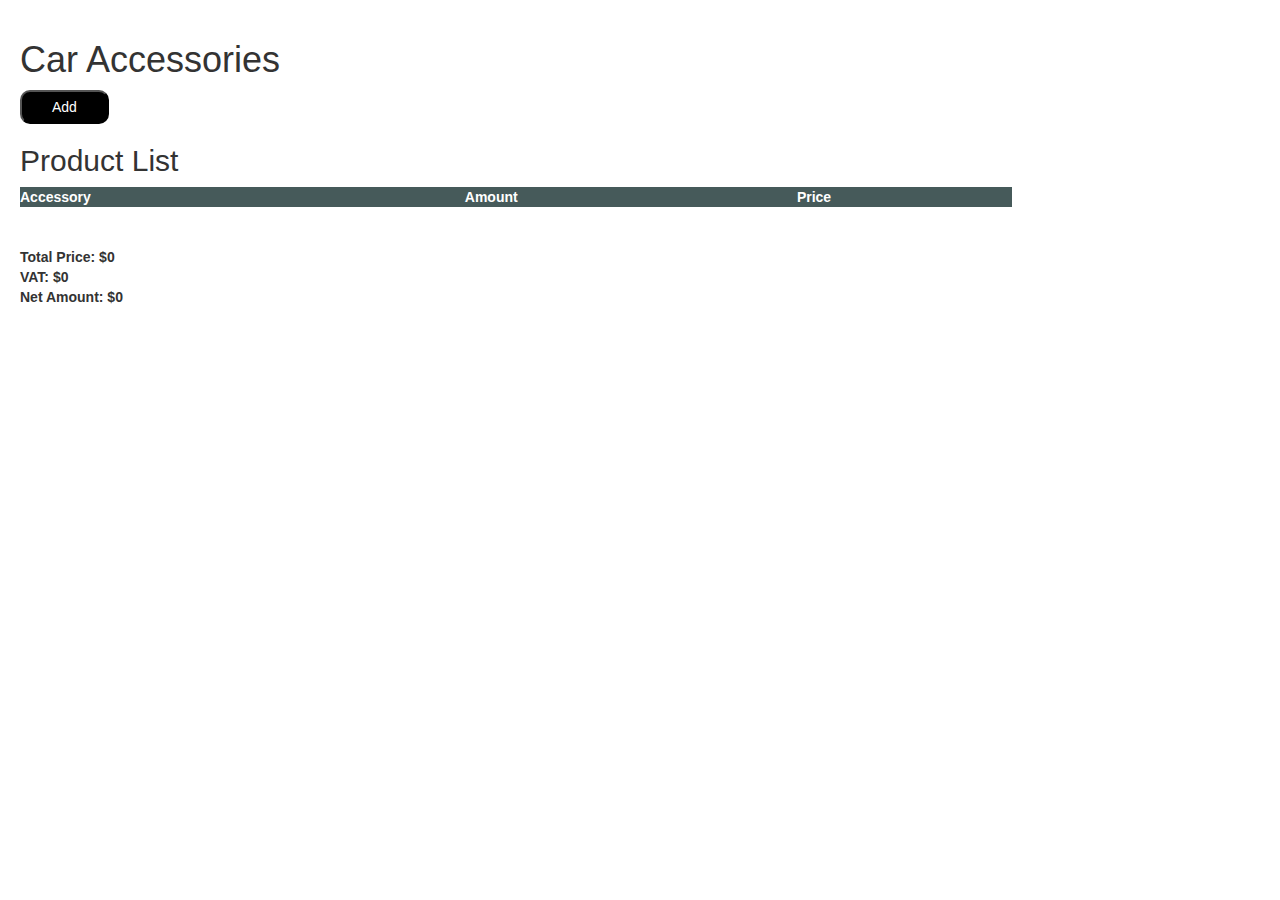
<file: accessory/index.html>
<!DOCTYPE html>
<html>
<head>
    <title>Car Accessories</title>  
    <link rel = "stylesheet" href="../style/global.css">
    <script src="https://code.jquery.com/jquery-3.7.1.slim.min.js" integrity="sha256-kmHvs0B+OpCW5GVHUNjv9rOmY0IvSIRcf7zGUDTDQM8=" crossorigin="anonymous"></script> 
    <link rel="stylesheet" href="https://stackpath.bootstrapcdn.com/bootstrap/3.4.1/css/bootstrap.min.css"
    integrity="sha384-HSMxcRTRxnN+Bdg0JdbxYKrThecOKuH5zCYotlSAcp1+c8xmyTe9GYg1l9a69psu" crossorigin="anonymous">
</head>
<body style="padding: 20px">
    <h1>Car Accessories</h1>
   
   <!-- <form id="accessoryForm">
        <label for="accessory">Select an accessory:</label>
        <select id="accessory" name="accessory">
            <option value="carCover">Car Cover</option>
            <option value="seatCovers">Seat Covers</option>
            <option value="floorMats">Floor Mats</option>
            <option value="wheel"> Wheel </option>
          
        </select>
       
        <label for="amount">Amount:</label>
        <input type="number" id="amount" name="amount" min="1" value="1">
       
        <button type="button" onclick="addToProductList()">Add</button>
    </form>
-->
<button type="button" data-toggle="modal" data-target="#modal" style="background-color: black; color: white; padding: 5px 30px; border-radius: 10px"
>Add</button>
    <h2>Product List</h2>

    <table id="productList">
        <thead>
        <tr>
            <th>Accessory</th>
            <th>Amount</th>
            <th>Price</th>
        </tr>
    </thead>
    <tbody>

    </tbody>
    </table>
   <br>
   <br>
    <p class="total">Total Price: $<span id="totalPrice">0</span>
    <br>VAT: $<span id="vatAmount">0</span><br>
    Net Amount: $<span id="netPrice">0</span></p>

    <!-- Modal -->
    <div class="modal fade " id="modal" tabindex="-1" role="dialog"
    aria-labelledby="exampleModalLabel" aria-hidden="true">
    <div class="modal-dialog" role="document">
        <div class="modal-content">
            <div class="modal-header">
                <h2 class="modal-title" id="exampleModalLabel">Add Item</h2>
                <button type="button" class="close" data-dismiss="modal" aria-label="Close">
                    <span aria-hidden="true">&times;</span>
                </button>
            </div>
            <div class="modal-body">
                <table class="table">
                    <tr>
                        <td>Accessories</td>
                        <td>
                            <select id="accessory" style="background-color: black;" name="accessory">
                                <option value="carCover">Car Cover</option>
                                <option value="seatCovers">Seat Covers</option>
                                <option value="floorMats">Floor Mats</option>
                                <option value="wheel"> Wheel </option>
                              
                            </select>

                        </td>
                    </tr>
                    <tr>
                        <td>Amount</td>
                        <td><input  style="background-color: black;" type="number" min="0" id="amount"></td>
                    </tr>
                   
                </table>
            </div>
            <div class="modal-footer">
                <button type="button" class="btn btn-secondary" data-dismiss="modal">Close</button>
                <button type="button" class="btn" style="background-color: black; color: white" onclick="addItem()">Save New
                    Item</button>
            </div>
        </div>
    </div>
</div>
<script src="https://code.jquery.com/jquery-3.6.0.min.js"
integrity="sha256-/xUj+3OJU5yExlq6GSYGSHk7tPXikynS7ogEvDej/m4="
crossorigin="anonymous"></script>  
    <script>
        const items = []

        function addItem(){
            const accessory = $("#accessory").val();
            const amount = $("#amount").val();
            const price = calculatePrice(accessory);
            const total = price * amount;
            items.push({accessory, amount, total});
            renderTable();
            $('#modal').modal('hide');
        }
        function deleteItem(index){
            items.splice(index, 1);
            renderTable();
        }

        function renderTable(){
            const tableRef = $("#productList tbody");
            tableRef.empty();
            items.forEach((item, index) => {
                tableRef.append(`
                <tr>
                    <td>${item.accessory}</td>
                    <td>${item.amount}</td>
                    <td>${item.total}<button style="background-color: red; color: white; padding: 5px 5px; border-radius: 50%; margin-left: 10px" onclick="deleteItem(${index})">X</button></td>

                </tr>s
                `)

            })
            updateTotalPrice();
            calculateVAT();

        }

        function updateTotalPrice(){
            const totalPrice = items.reduce((acc, item) => acc + item.total, 0);
            $("#totalPrice").text(totalPrice);
        }
        function calculateVAT(){
            const totalPrice = items.reduce((acc, item) => acc + item.total, 0);
            const vatAmount = totalPrice * 0.07;
            const netPrice = totalPrice + vatAmount;
            $("#vatAmount").text(vatAmount.toFixed(2));
            $("#netPrice").text(netPrice);
        }

        function calculatePrice(accessory) {
            // Add your own logic to calculate the price based on the selected accessory
            switch (accessory) {
                case "carCover":
                    return 50;
                case "seatCovers":
                    return 30;
                case "floorMats":
                    return 20;
                case "wheel":
                    return 10;
                // Add more cases as needed
                default:
                    return 0;
            }
        }
       

    </script>
    <script src="https://stackpath.bootstrapcdn.com/bootstrap/3.4.1/js/bootstrap.min.js"
    integrity="sha384-aJ21OjlMXNL5UyIl/XNwTMqvzeRMZH2w8c5cRVpzpU8Y5bApTppSuUkhZXN0VxHd"
    crossorigin="anonymous"></script>
</body>
</html>
</file>
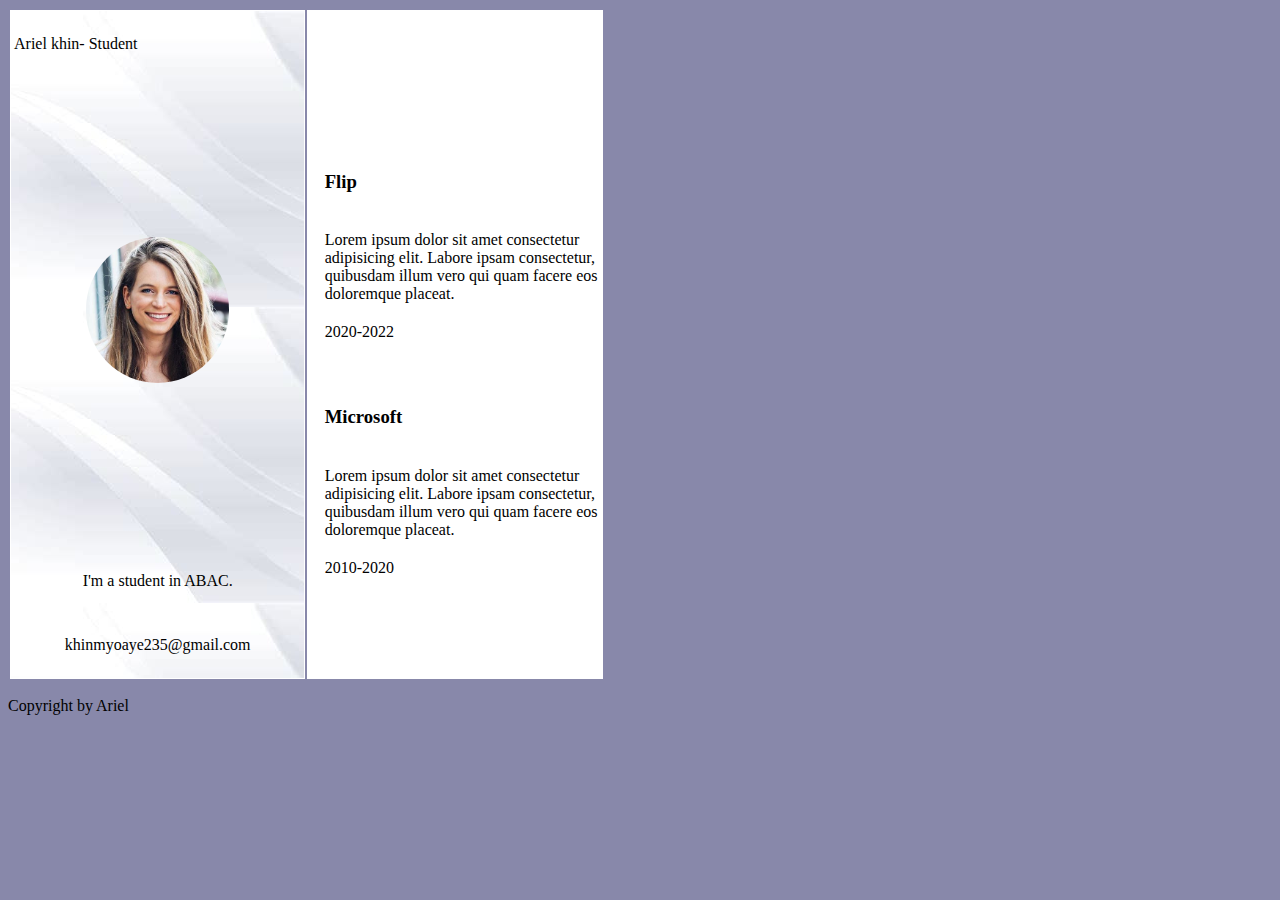
<file: about.html>
<!DOCTYPE html>
<html lang="en">
<head>
    <meta charset="UTF-8">
    <meta name="viewport" content="width=device-width, initial-scale=1.0">
    
</head>
<body style="background-color: #8888AA;">
    <table border="0" >
        <tr style="background-color: white;"                                              >
          <td style="width: 220pt">
            <table style="height:500pt; background-image:url('img/background.jpg');
            ">
              <tr>
                <td >Ariel khin- Student</td>
              </tr>
              <tr>
                <td  style="text-align: center;">
                  <img src="img/profile.jpg" alt="my picture" width="50%" style="border-radius: 50%;" />
                </td>
              </tr>
              <tr>
                <td style="text-align: center;">
                  I'm a student in ABAC.
                </td>
              </tr>
              <tr>
                <td style="text-align: center;">khinmyoaye235@gmail.com</td>
              </tr>
            </table>
          </td>
          <td style="width: 220pt">
           
            <table style="margin-top: 30pt
            ; margin-left:10pt" >
              <tr>
                <td><h3>Flip</h3></td>
              </tr>
              <tr>
                <td>
                  <p>
                    Lorem ipsum dolor sit amet consectetur adipisicing elit.
                    Labore ipsam consectetur, quibusdam illum vero qui quam facere
                    eos doloremque placeat.
                  </p>
                </td>
              </tr>
              <tr>
                <td>2020-2022</td>
              </tr>
            </table>
            <table style="margin-top: 30pt
            ; margin-left:10pt">
              <tr>
                <td><h3>Microsoft</h3></td>
              </tr>
              <tr>
                <td>
                  <p>
                    Lorem ipsum dolor sit amet consectetur adipisicing elit.
                    Labore ipsam consectetur, quibusdam illum vero qui quam facere
                    eos doloremque placeat.
                  </p>
                </td>
              </tr>
              <tr>
                <td>2010-2020</td>
              </tr>
            </table>
          </td>
        </tr>
      </table> 
</body>
<footer>
    <p>Copyright by Ariel</p>
</footer>
</html>
</file>
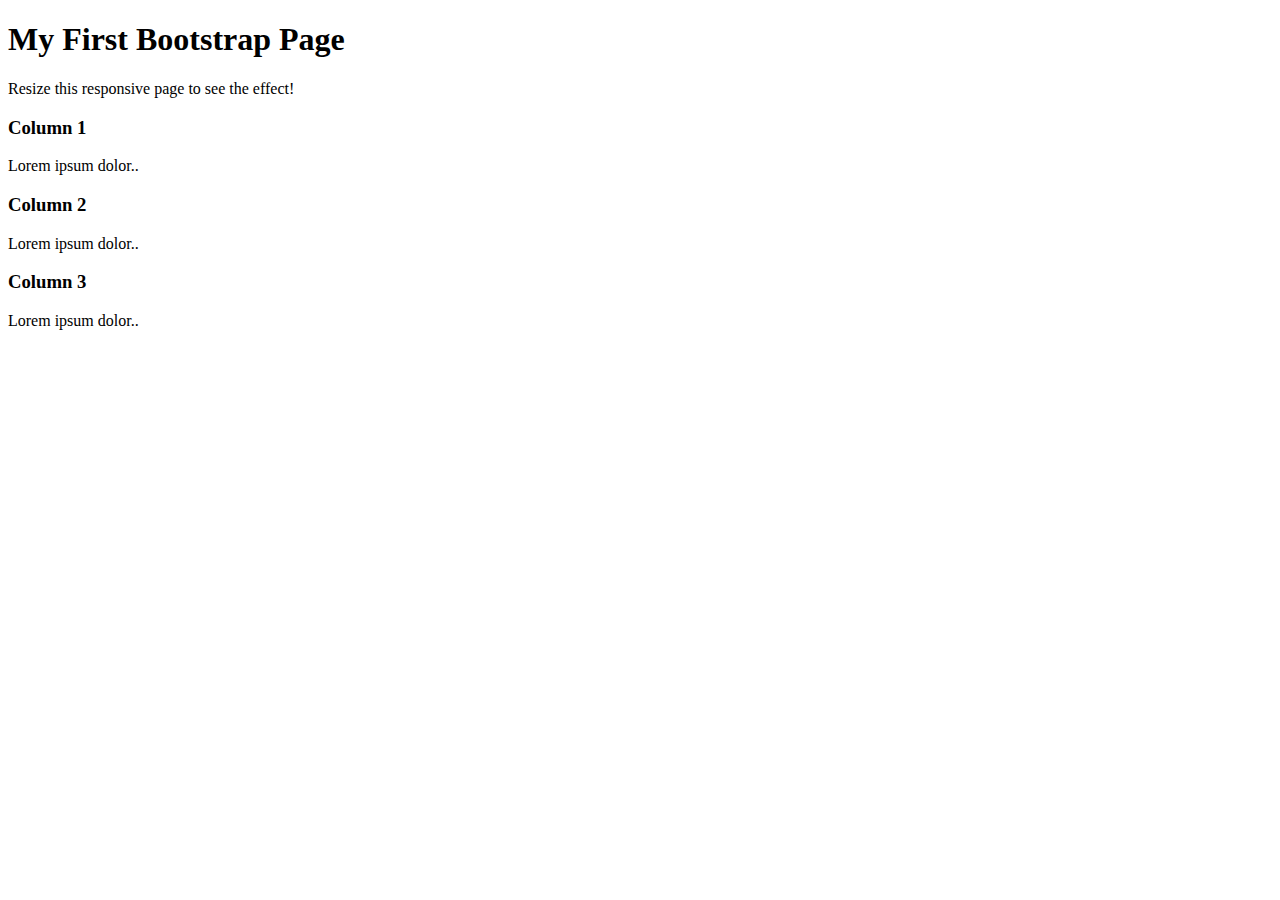
<file: index1.html>
<!DOCTYPE html>
<html lang="en">
<head>
  <meta charset="UTF-8">
  <meta name="viewport" content="width=device-width, initial-scale=1.0">
  <title>Document</title>
  <link rel="stylesheet" href="https://cdn.jsdelivr.net/npm/bootstrap@4.5.3/dist/css/bootstrap.min.css" 
  integrity="sha384-TX8t27EcRE3e/ihU7zmQxVncDAy5uIKz4rEkgIXeMed4M0jlfIDPvg6uqKI2xXr2" 
  crossorigin="anonymous"> 
</head>
<body>
  <div class="jumbotron text-center bg-success">
    <h1>My First Bootstrap Page</h1>
    <p>Resize this responsive page to see the effect!</p>
  </div>
  <div class="container">
    <div class="row">
      <div class="col-sm-4 text-success">
        <h3>Column 1</h3>
        <p>Lorem ipsum dolor..</p>
      </div>
      <div class="col-sm-4 text-success">
        <h3>Column 2</h3>
        <p>Lorem ipsum dolor..</p>
      </div>
      <div class="col-sm-4 text-success">
        <h3>Column 3</h3>
        <p>Lorem ipsum dolor..</p>
      </div>
    </div>
  </div>
</body>
</html>
</file>
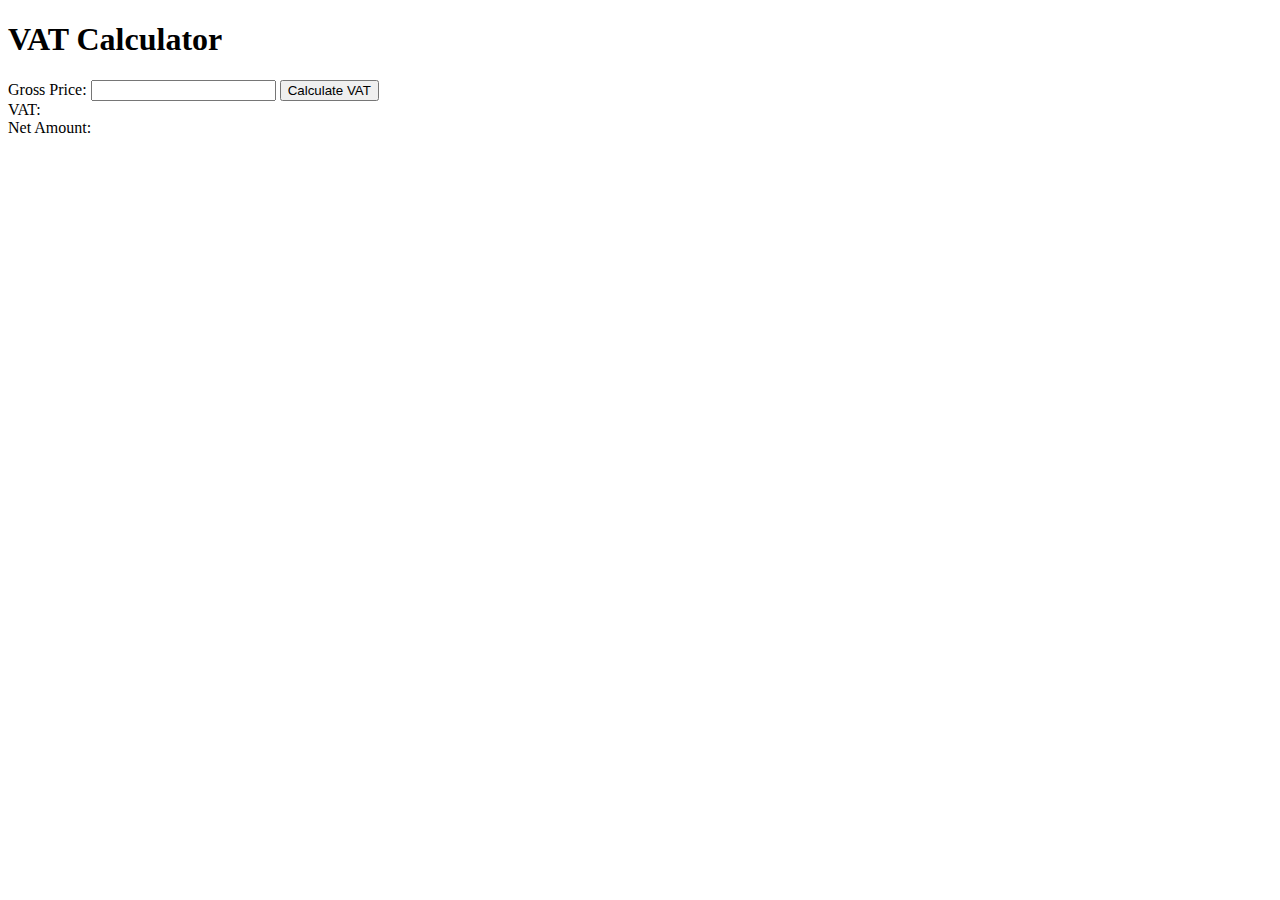
<file: vat.html>
<!DOCTYPE html>
<html>
<head>
    <title>VAT Calculator</title>
    <script>
        function calculateVAT(){
            let p = document.getElementById("grossPrice").value
            console.log("Gross Price",p)
            let grossprice = parseFloat(p);
            let vatRate = 0.07;
            let vatAmount = grossprice * vatRate;
            document.getElementById("vatAmount").innerText = vatAmount.toFixed(2);
            document.getElementById("netPrice").innerText = (grossprice + vatAmount).toFixed(2);
        } 
       
    </script>
</head>
<body>
    <h1>VAT Calculator</h1>
    <label for="grossPrice">Gross Price:</label>
    <input type="number" id="grossPrice" step="0.01" min="0" >
    <button onclick="calculateVAT()">Calculate VAT</button>
    <br>
   
        VAT: <span id="vatAmount"></span><br>
        Net Amount: <span id="netPrice"></span>
   
   
</body>
</html>
</file>
<file: style/global.css>
body{
    background: rgb(5, 23, 61);
    color: white;
}
table {
    border-collapse: collapse;
    width: 80%;
    color: rgb(255, 255, 255);
}
th, td {
    text-align: left;
    padding: 8px;
}
/* tr:nth-child(even) {
    background-color: #0080ff;
}
tr:nth-child(odd) {
    background-color: #465a5a;
} */

tr {
    background-color: #465a5a;
}
.total {
    font-weight: bold;
}

select{
    background-color: #465a5a;
    color: white;
    border: none;
    padding: 5px;
    margin: 5px;
    border-radius: 5px;

}

input{
    background-color: #465a5a;
    color: white;
    border: none;
    padding: 5px;
    margin: 5px;
    border-radius: 5px;
}
</file>
